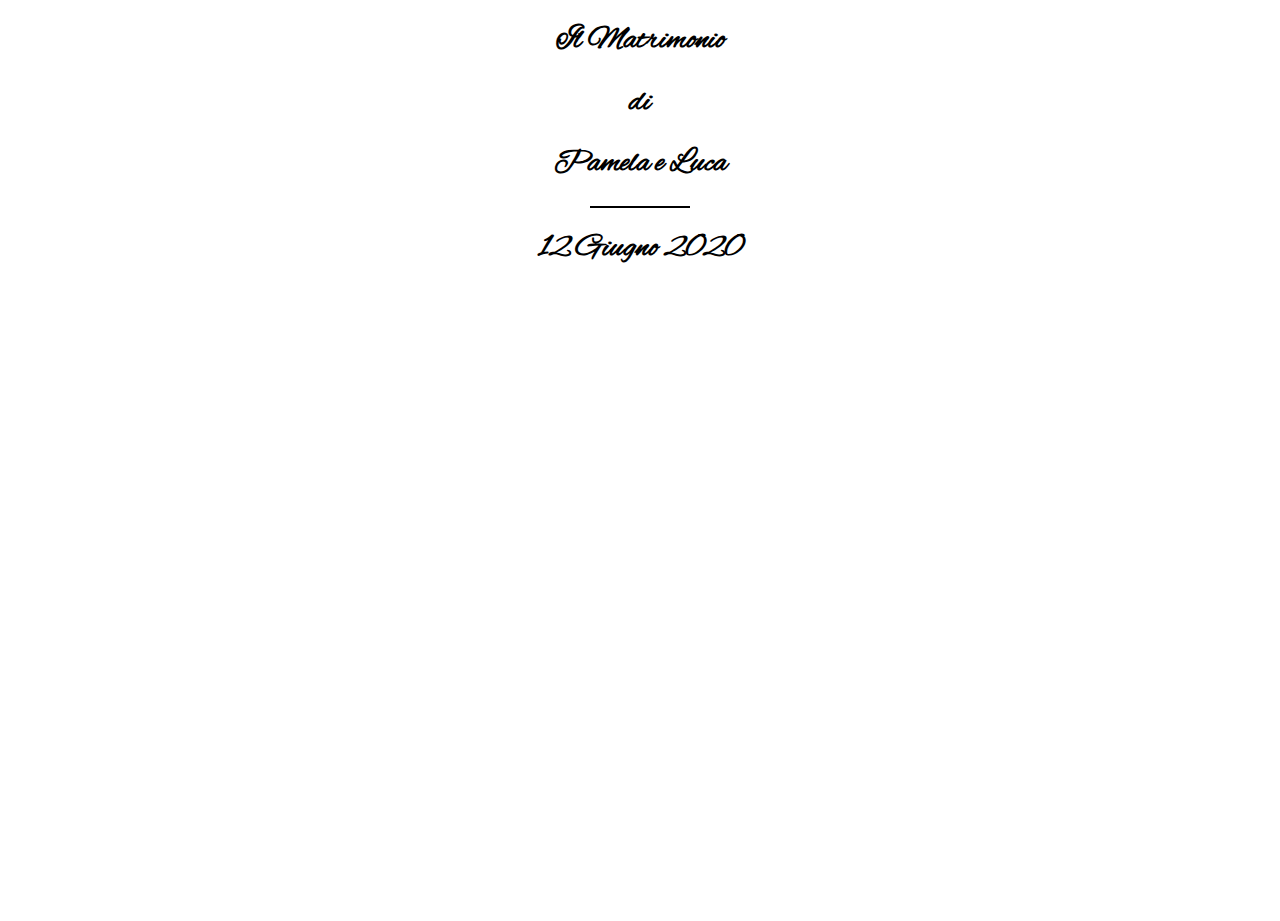
<file: ___index.html>
<!doctype html>
<html lang=it>
<head>
    <meta charset="UTF-8">
    <meta name="viewport"
          content="width=device-width, user-scalable=no, initial-scale=1.0, maximum-scale=1.0, minimum-scale=1.0">
    <meta http-equiv="X-UA-Compatible" content="ie=edge">
    <style>
        @import url('https://fonts.googleapis.com/css?family=Alex+Brush&display=swap');
    </style>
    <title>Il Matrimonio di Pamela e Luca</title>
</head>
<body>
<h1>Il Matrimonio</h1>
<h1>di</h1>
<h1>Pamela e Luca</h1>
<div class="separator"></div>
<h1>12 Giugno 2020</h1>
</body>
</html>

<style>
    html, body {
        height: 100%;
        width: 100%;
        margin: 0;
    }
    .separator {
        margin: 0 auto;
        width: 100px;
        height: 2px;
        background: black;
    }
    h1{
        text-align: center;
        font-family: 'Alex Brush', cursive;

    }
</style>
</file>
